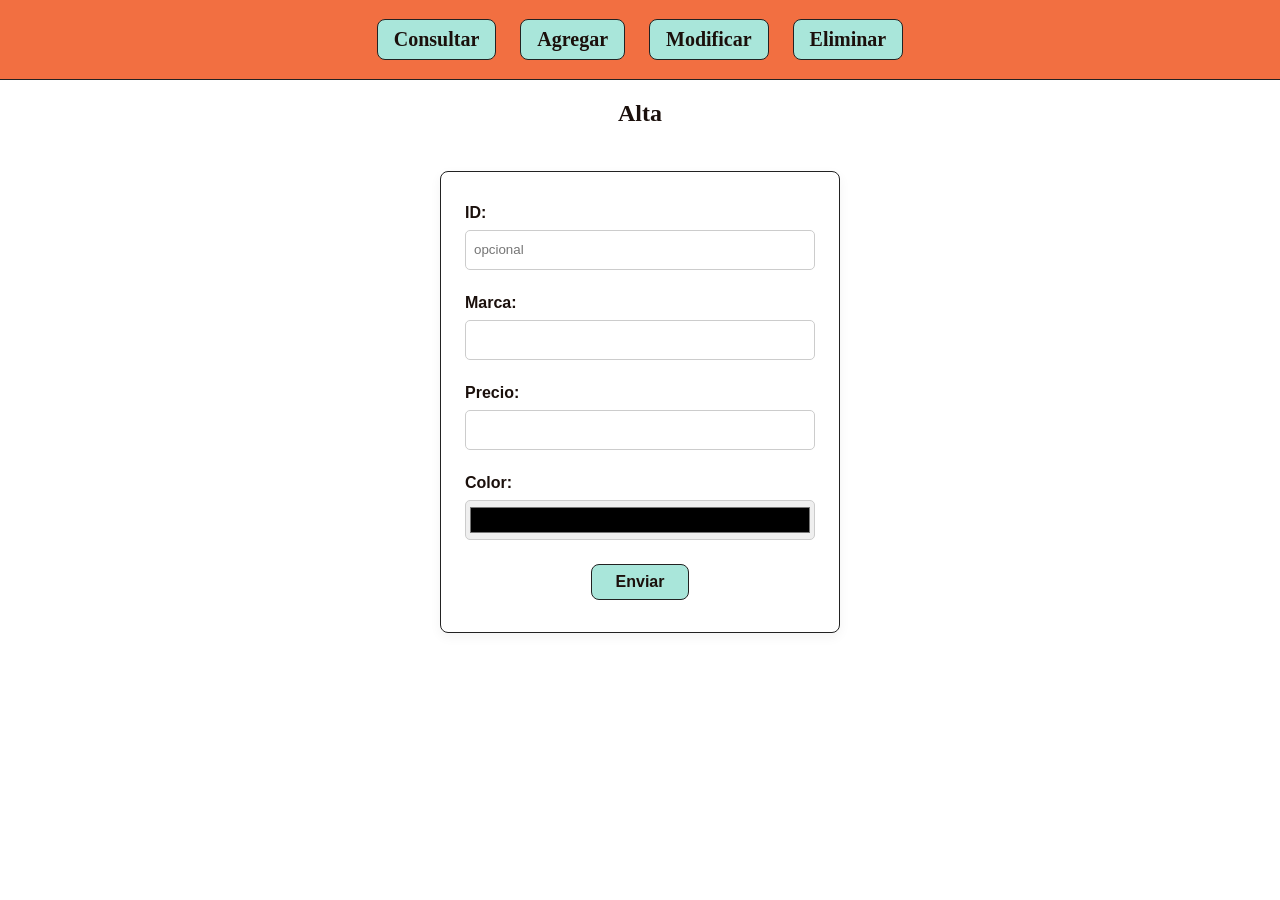
<file: html/alta.html>
<!DOCTYPE html>
<html lang="en">
<head>
    <meta charset="UTF-8">
    <meta name="viewport" content="width=device-width, initial-scale=1.0">
    <title>Alta</title>
    <link rel="stylesheet" href="../css/estilos.css">
</head>
<body>

    <header>
        <nav>
            <ul>
                <li><a href="../html/consulta.html">Consultar</a></li>
                <li><a href="../html/alta.html">Agregar</a></li>
                <li><a href="../html/modificar.html">Modificar</a></li>
                <li><a href="../html/eliminar.html">Eliminar</a></li>
            </ul>
        </nav>
    </header>

    <h2>Alta</h2>

    <p id="mensaje" class="mensaje"></p>

    <section class="formulario">
        <form id="form-alta">

            <label for="id">ID: </label>
            <input type="number" id="id" name="id" placeholder="opcional"
                    min="1" max="1000000000000">

            <label for="marca">Marca: </label>
            <input type="text" id="marca" name="marca" minlength="2" maxlength="30" required>

            <label for="precio">Precio: </label>
            <input type="number" id="precio" name="precio"
                    min="1" max="1000000000000" required>

            <label for="color">Color: </label>
            <input class="input-color" type="color" id="color" name="color" required>

            <button type="submit">Enviar</button>
        </form>
    </section>

    <script src="../js/api.js"></script>
    <script src="../js/ui.js"></script>
    <script src="../js/alta.js"></script>
</body>
</html>
</file>
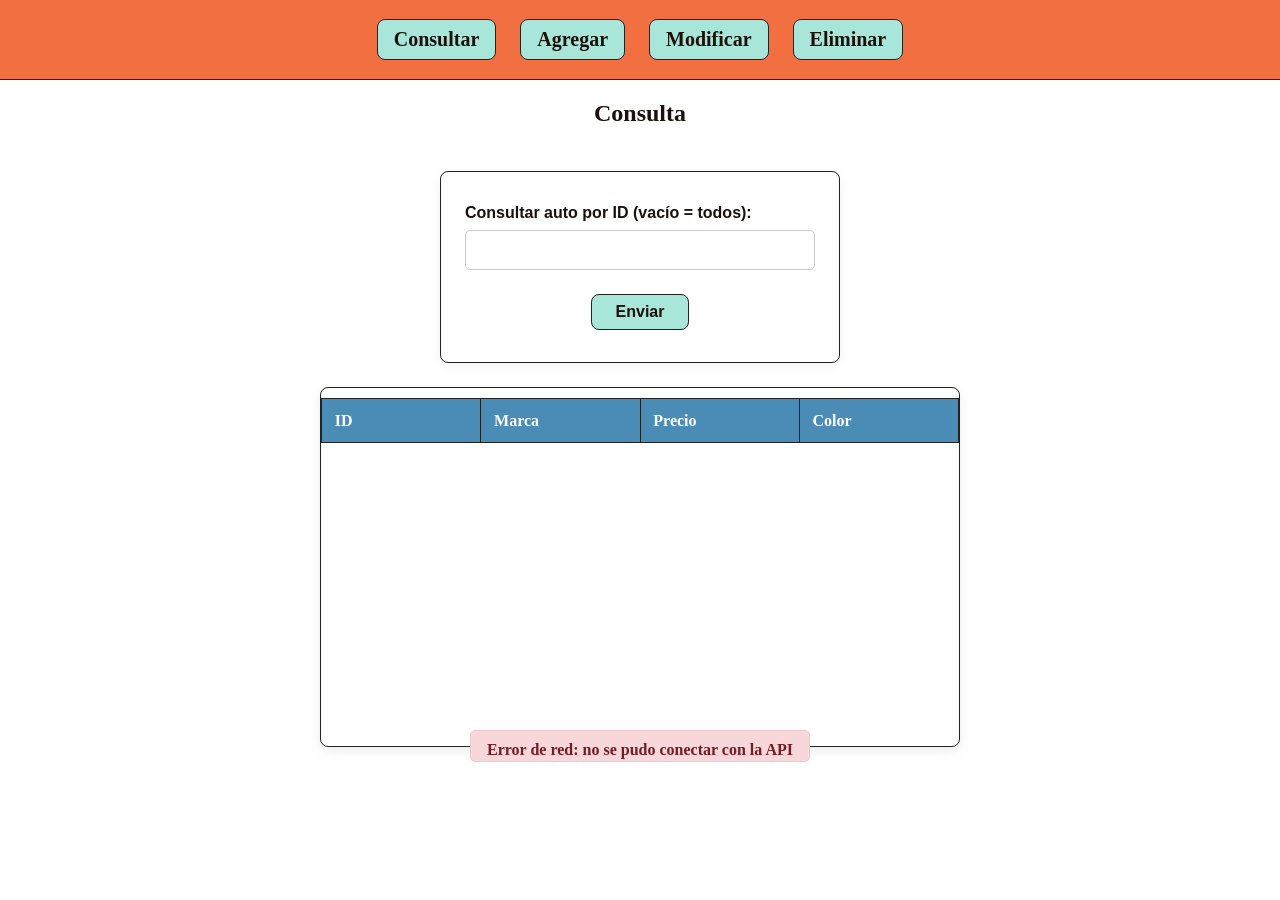
<file: html/consulta.html>
<!DOCTYPE html>
<html lang="en">
<head>
    <meta charset="UTF-8">
    <meta name="viewport" content="width=device-width, initial-scale=1.0">
    <title>Consulta</title>
    <link rel="stylesheet" href="../css/estilos.css">
</head>
<body>

    <header>
        <nav>
            <ul>
                <li><a href="../html/consulta.html">Consultar</a></li>
                <li><a href="../html/alta.html">Agregar</a></li>
                <li><a href="../html/modificar.html">Modificar</a></li>
                <li><a href="../html/eliminar.html">Eliminar</a></li>
            </ul>
        </nav>
    </header>

    <h2>Consulta</h2>

    <p id="mensaje" class="mensaje"></p>

    <section class="formulario">
        <form id="form-consulta">
            <label for="id">Consultar auto por ID (vacío = todos):</label>
            <input type="number" id="id" name="id">

            <button class="btn" type="submit">Enviar</button>
        </form>
    </section>

    <div class= "table-container">
        <table>
            <thead>
                <tr>
                <th>ID</th>
                <th>Marca</th>
                <th>Precio</th>
                <th>Color</th>
                </tr>
            </thead>
            <tbody>

            </tbody>
        </table>
    </div>
    

    <script src="../js/api.js"></script>
    <script src="../js/ui.js"></script>
    <script src="../js/consulta.js"></script>
</body>
</html>
</file>
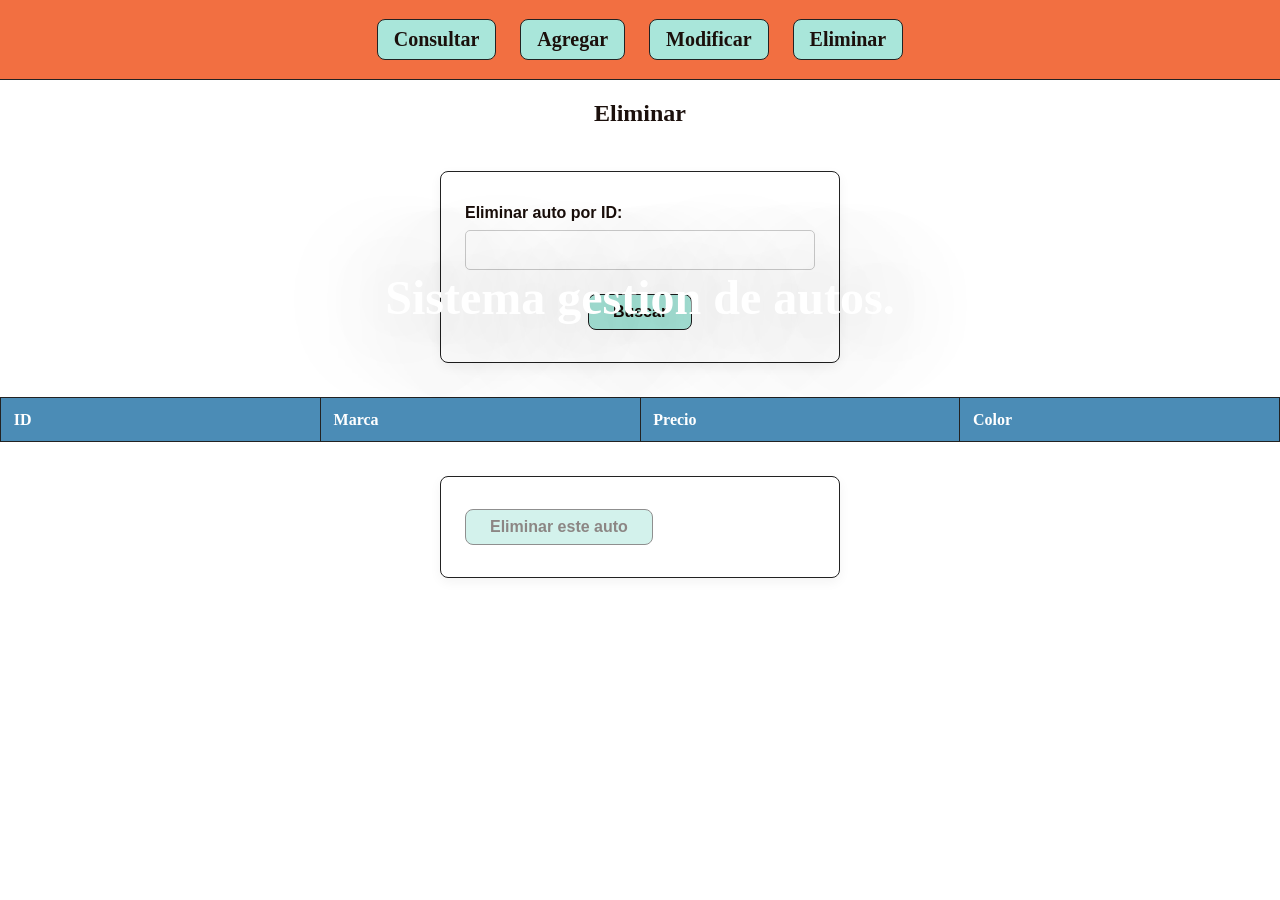
<file: html/eliminar.html>
<!DOCTYPE html>
<html lang="en">
<head>
    <meta charset="UTF-8">
    <meta name="viewport" content="width=device-width, initial-scale=1.0">
    <title>Eliminar</title>
    <link rel="stylesheet" href="../css/estilos.css">
</head>
<body>

    <header>
        <nav>
            <ul>
                <li><a href="../html/consulta.html">Consultar</a></li>
                <li><a href="../html/alta.html">Agregar</a></li>
                <li><a href="../html/modificar.html">Modificar</a></li>
                <li><a href="../html/eliminar.html">Eliminar</a></li>
            </ul>
        </nav>
    </header>


    <h1>Sistema gestion de autos.</h1>
    <h2>Eliminar</h2>

    <p id="mensaje" class="mensaje"></p>

    <section class="formulario">
        <form id="form-buscar">
            <label for="id-buscar">Eliminar auto por ID:</label>
            <input type="number" id="id-buscar" name="id-buscar" required>

            <button type="submit">Buscar</button>
        </form>
    </section>

    <table>
        <thead>
            <tr>
            <th>ID</th>
            <th>Marca</th>
            <th>Precio</th>
            <th>Color</th>
            </tr>
        </thead>
        <tbody>

        </tbody>
    </table>

    <section class="formulario">
        <button id="btn-eliminar" type="button" disabled>Eliminar este auto</button>
    </section>

    <script src="../js/api.js"></script>
    <script src="../js/ui.js"></script>
    <script src="../js/eliminar.js"></script>
</body>
</html>
</file>
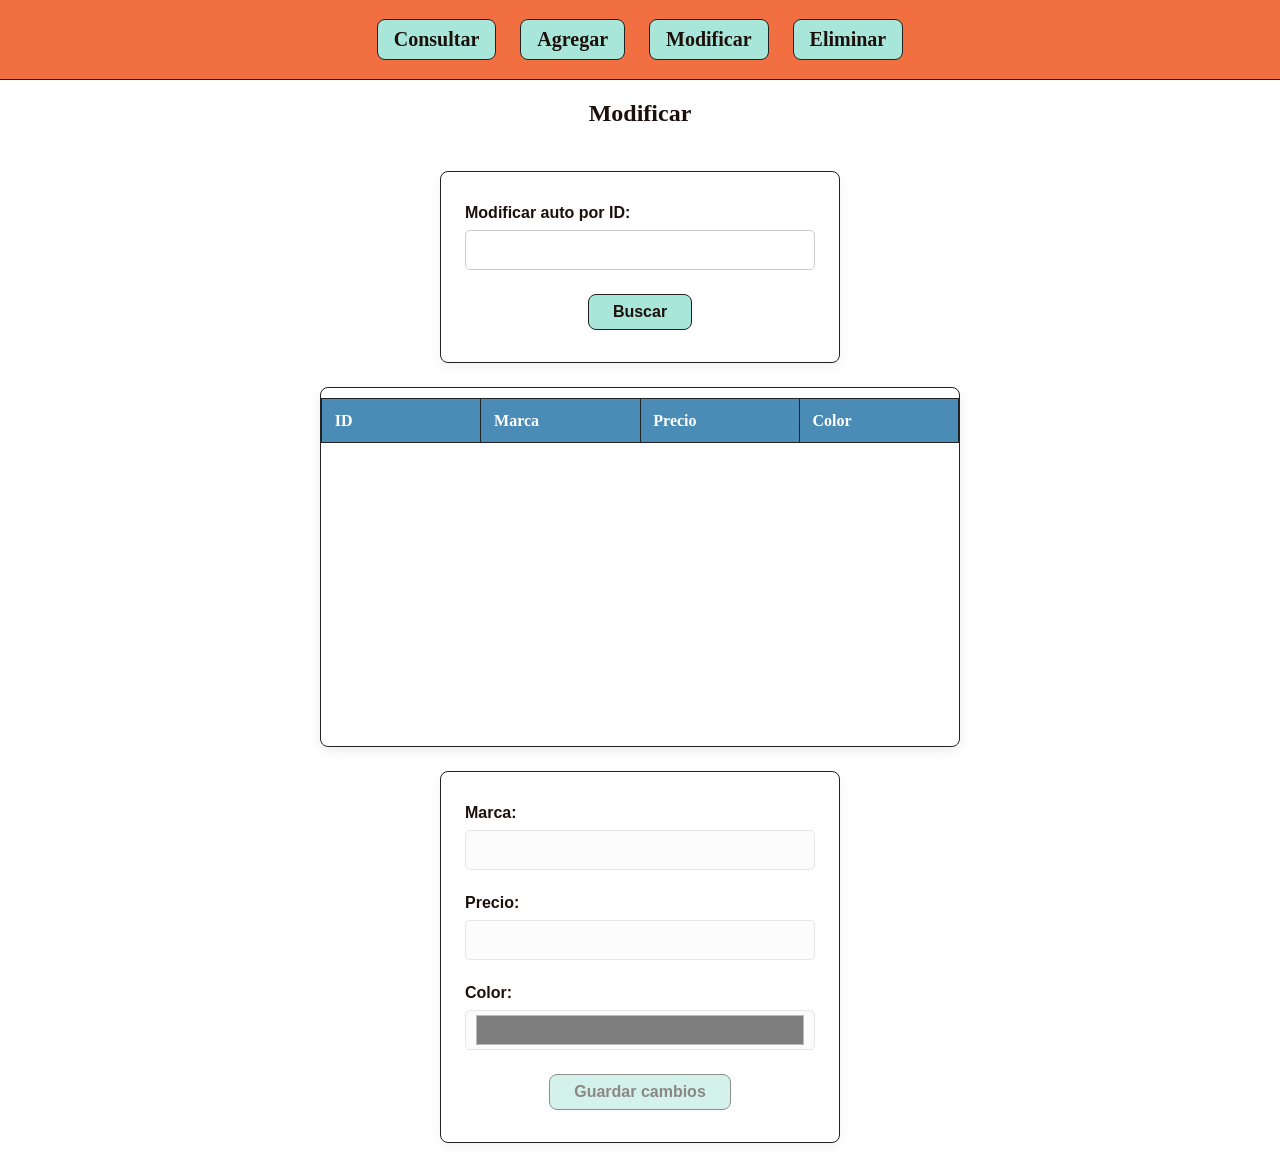
<file: html/modificar.html>
<!DOCTYPE html>
<html lang="en">
<head>
    <meta charset="UTF-8">
    <meta name="viewport" content="width=device-width, initial-scale=1.0">
    <title>Modificar</title>
    <link rel="stylesheet" href="../css/estilos.css">
</head>
<body>

    <header>
        <nav>
            <ul>
                <li><a href="../html/consulta.html">Consultar</a></li>
                <li><a href="../html/alta.html">Agregar</a></li>
                <li><a href="../html/modificar.html">Modificar</a></li>
                <li><a href="../html/eliminar.html">Eliminar</a></li>
            </ul>
        </nav>
    </header>

    <h2>Modificar</h2>

    <p id="mensaje" class="mensaje"></p>

    <section class="formulario">
        <form id="form-buscar">
            <label for="id-buscar">Modificar auto por ID:</label>
            <input type="number" id="id-buscar" name="id-buscar" required>

            <button type="submit">Buscar</button>
        </form>
    </section>

    <div class="table-container">
        <table>
            <thead>
                <tr>
                    <th>ID</th>
                    <th>Marca</th>
                    <th>Precio</th>
                    <th>Color</th>
                </tr>
            </thead>
            <tbody>
                <!-- Tus filas dinámicas irán aquí -->
            </tbody>
        </table>
    </div>

    <section class="formulario">
        <form id="form-modificar">

            <label for="marca">Marca: </label>
            <input type="text" id="marca" name="marca" minlength="2" maxlength="30" required disabled>

            <label for="precio">Precio: </label>
            <input type="number" id="precio" name="precio"
                    min="1" max="1000000000000" required disabled>

            <label for="color">Color: </label>
            <input type="color" id="color" name="color" required disabled>

            <button type="submit" disabled>Guardar cambios</button>
        </form>
    </section>

    <script src="../js/api.js"></script>
    <script src="../js/ui.js"></script>
    <script src="../js/modificar.js"></script>
</body>
</html>
</file>
<file: css/estilos.css>
:root{
  /* Paleta */
  --color-background: #F9FFFF;
  --color-light: #E2EDF7;
  --color-light-blue: #8CB4D3;
  --color-blue: #4B8CB6;
  --color-dark: #1B100C;
  --color-grey: #4D505D;
  --color-nav: #F26F41;
  --color-btn-hover: #A9E6DA;
  --color-white: #FFFFFF;
  --color-border: #222222;
  --color-table-alt: #E6E6E6;

  /* Tipografía */
  --font-base: "Segoe UI", Arial, sans-serif;
  --font-size-base: 1rem;
  --font-size-lg: 1.25rem;
  --font-size-xl: 1.5rem;
  --font-size-hero: 3rem;

  /* Espaciados */
  --space-xs: 0.5rem;
  --space-sm: 1rem;
  --space-md: 1.5rem;
  --space-lg: 2rem;

  /* Layout */
  --header-height: 5rem;
  --radius: 8px;
}

/*****************************
            RESET
*****************************/
*,
*::before,
*::after{
  box-sizing: border-box;
}
/*****************************
            MAIN
*****************************/

body{
  background-color: var(--color-backgroun);
  margin: 0;
  padding: 0;
  /* Flexbox para centrar todo el contenido de la página respetando el header */
  min-height: 100vh;
  display: flex;
  flex-direction: column;
  justify-content: flex-start; 
  align-items: center;    
  padding-top: var(--header-height); /* Evita que el header tape el contenido */
}

.hero-img {
  width: 100%;
  height: 100vh; 
  background-image: url("../assets/img/hero.avif");
  background-size: cover;
  background-position: center;
  background-repeat: no-repeat;
  display: flex;
  flex-direction: column;
  align-items: center;
  justify-content: center;
}

h1
{
  position: absolute;
  top: 30vh;
  width: 100%;
  text-align: center;
  font-size: var(--font-size-hero);
  color: var(--color-white);
  text-shadow: 0 2px 6pc rgba(0,0,0,0.5);
  margin: 0;
  padding: 0 var(--space-md);
  box-sizing: border-box;
}

h2
{
  text-align: center;
  font-size: var(--font-size-xl);
  color: var(--color-dark);
}

p
{
  position: absolute;
  bottom: 10vw;
  max-width: 600px;
  text-align: center;
  color: var(--color-light);
  font-size: var(--font-size-base);
  top: 80vh;
}

/*****************************
            NAVBAR
*****************************/
header
{
  position: fixed;
  top: 0;
  left: 0;
  width: 100%;
  height: var(--header-height);
  display: flex;
  align-items: center;
  justify-content: center;
  background-color: var(--color-nav);
  border-bottom: 1px solid var(--color-border);
  z-index: 10;
}

nav ul{
  list-style: none;
  display: flex;
  align-items: center;
  justify-content: center;
  gap: var(--space-md);
  margin: 0;
  padding: 0;
}

nav li{
  padding: var(--space-xs) var(--space-sm);
  border: 1px solid var(--color-border);
  border-radius: var(--radius);
  background-color: var(--color-btn-hover);
}

nav li a{
  color: var(--color-dark);
  font-size: var(--font-size-lg);
  font-weight: 600;
  text-decoration: none;
}

nav li:hover{
  background-color: var(--color-light-blue);
  transition: background-color 0.2s ease;
}


/*****************************
            FORMULARIO
*****************************/
.formulario {
  width: 90vw;          /* Ancho responsivo para móviles */
  max-width: 400px;     /* Ancho máximo ideal para un formulario limpio */
  margin: var(--space-md) auto;
  background-color: var(--color-white);
  padding: var(--space-md);
  border: 1px solid var(--color-border);
  border-radius: var(--radius);
  box-shadow: 0 4px 12px rgba(0, 0, 0, 0.05);
}

.formulario form {
  display: flex;
  flex-direction: column;
  width: 100%;
  text-align: center;
}

/* Estilos para las etiquetas */
.formulario label {
  font-family: var(--font-base);
  font-size: var(--font-size-base);
  color: var(--color-dark);
  font-weight: 600;
  margin-top: var(--space-xs);
  align-self: flex-start; /* Alinea el texto de la etiqueta a la izquierda */
}

input {
   display: block;
   box-sizing: border-box;
   margin: var(--space-xs) 0 var(--space-sm) 0; /* Espaciado ordenado */
   height: 40px;
   width: 100%;
   border: 1px solid #ccc;
   border-radius: 5px;
   padding: 0 var(--space-xs);
   font-family: var(--font-base);
}

input.input-color {
  padding: 2px;
  cursor: pointer;
}

input:disabled,
button:disabled
{
  opacity: 0.5;
  cursor: not-allowed;
}



/*****************************
            TABLAS
*****************************/
.table-container 
{
  width: 50vw;
  height: 40vh;
  overflow-y: auto;

    /* Estilos visuales añadidos */
  border: 1px solid var(--color-border);
  border-radius: var(--radius);
  box-shadow: 0 4px 12px rgba(0,0,0,0.08);
}

table {
  table-layout: fixed;
  width: 100%;
  margin: 10px auto;
  border-collapse: collapse;
}

table th 
{
  position: sticky;
  top: 0;
  z-index: 1;
  background-color: var(--color-blue); /* Cambiado a tu color azul de paleta */
  color: var(--color-white);
}


th,td 
{
  padding: 0.8em;
  text-align: left;
  border: 1px solid #222;
}

td
{
  background-color: var(--color-light);
}

tr:nth-child(even) td{
  background-color: #e6e6e6;
}

tr:hover td {
  background-color: var(--color-light-blue);
  color: var(--color-dark);
}


/*****************************
            MENSAJES
*****************************/
.mensaje
{
  max-width: 500px;
  margin: 10px auto;
  padding: 0.6em 1em;
  border-radius: 5px;
  text-align: center;
  font-weight: bold;
}

.mensaje.exito
{
  background-color: #d4edda;
  color: #155724;
  border: 1px solid #c3e6cb;
}

.mensaje.error
{
  background-color: #f8d7da;
  color: #721c24;
  border: 1px solid #f5c6cb;
}

button,
.btn {
  /* Estilos base y tipografía */
  font-family: var(--font-base);
  font-size: var(--font-size-base);
  font-weight: 600;
  color: var(--color-dark);
  
  /* Colores y bordes */
  background-color: var(--color-btn-hover); /* Color base menta */
  border: 1px solid var(--color-border);
  border-radius: var(--radius);
  
  /* Espaciado interno */
  padding: var(--space-xs) var(--space-md);
  margin: var(--space-xs) auto; /* El 'auto' ayuda a centrar horizontalmente */
  
  /* Interactividad */
  cursor: pointer;
  transition: all 0.2s ease;
  
  /* Para asegurar que se comporte bien con márgenes y anchos */
  display: inline-flex;
  align-items: center;
  justify-content: center;
}

/* Efecto Hover (Al pasar el mouse) */
button:hover,
.btn:hover {
  background-color: var(--color-light-blue); /* Cambia al azul claro */
  box-shadow: 0 2px 8px rgba(0, 0, 0, 0.15);
  transform: translateY(-1px); /* Efecto sutil de elevación */
}

/* Efecto Active (Al hacer clic) */
button:active,
.btn:active {
  transform: translateY(1px);
  box-shadow: none;
}

/* Estado deshabilitado (Ya lo tenías, se complementa) */
button:disabled {
  opacity: 0.5;
  cursor: not-allowed;
  transform: none !important;
  box-shadow: none !important;
}
</file>
